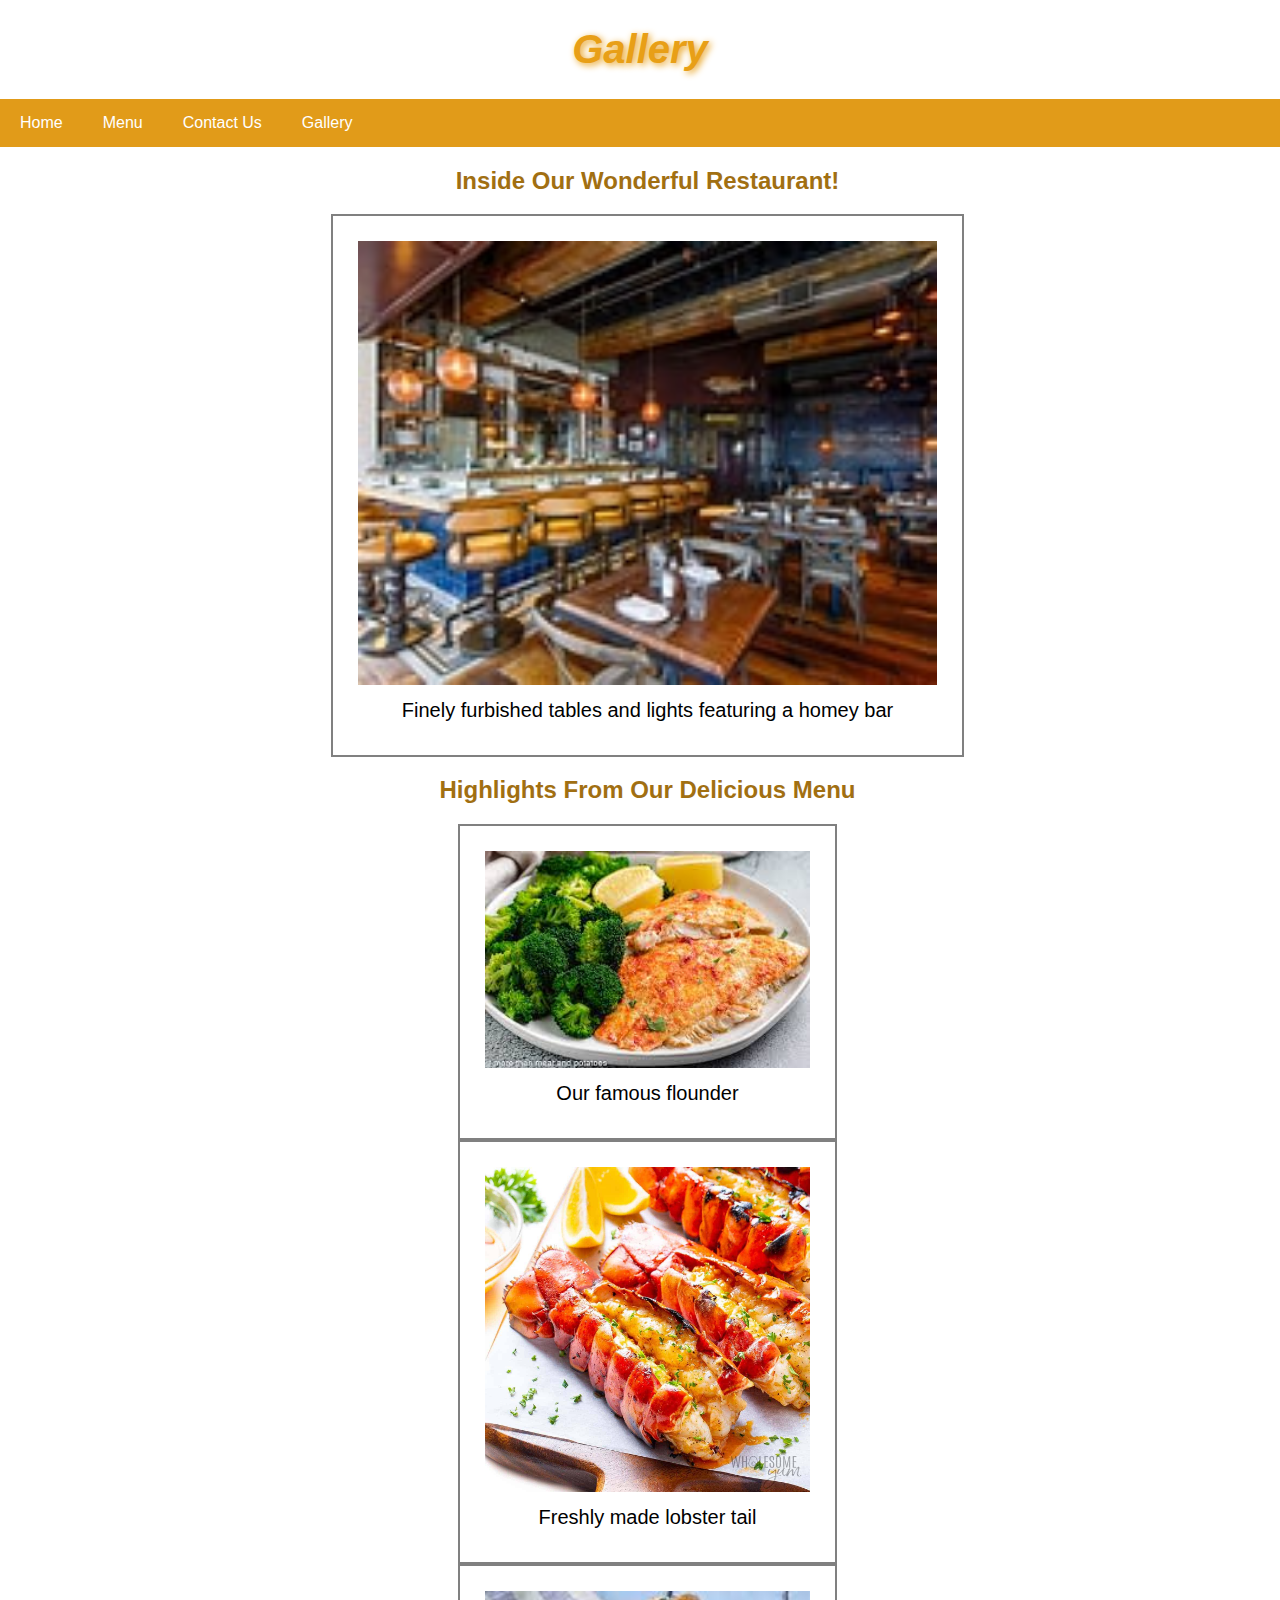
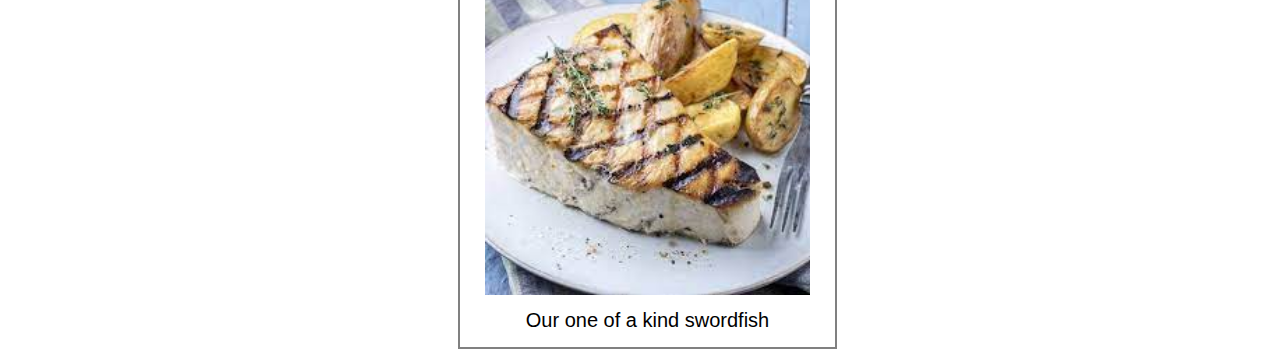
<file: gallery.html>
<!DOCTYPE html>
<html>
    <head>
        <title>Gallery</title>
        <link rel="stylesheet" href="style.css">
        <link rel="icon" type="image/jpeg" href="pictures/faviconRest.jpeg"> 
    </head>

    <body>
        <header>
            <h1>Gallery</h1>
        </header>
        
        <nav class="navbar">
            <ul>
                <li><a href ="index.html">Home</a></li>
                <li><a href ="menu.html">Menu</a></li>
                <li><a href ="contact.html">Contact Us</a></li>
                <li><a href ="gallery.html">Gallery</a></li>
            </ul>
        </nav>
        <main class="galleryMAIN">
            <h2>Inside Our Wonderful Restaurant!</h2>
            <div class="interiorPic">
                <img src="pictures/interior.jpeg" alt = "inside of the restaurant">
                <div class = "description">Finely furbished tables and lights featuring a homey bar</div>
                <br>
            </div>
            <h2>Highlights From Our Delicious Menu</h2>
            <div class="foodGallery">    
                <img src="pictures/flounder.jpeg" alt = "flounder">
                <div class = "description">Our famous flounder</div>
                <br>
            </div>

            <div class="foodGallery">
                <img src="pictures/lobstertail.jpeg" alt = "lobster tail">
                <div class = "description">Freshly made lobster tail</div>
                <br>
            </div>

            <div class="foodGallery">
                <img src="pictures/swordfish.jpeg" alt = "swordfish">
                <div class = "description">Our one of a kind swordfish</div>
            </div>
        </main>
    </body>
</html>
</file>
<file: style.css>
*{
    box-sizing:border-box;
}

body{
    margin: 0;
}

main{
    margin-left: 15px;
    height:100%;
}

h1{
    font-size:40px;
    color:hsl(39, 82%, 50%);
    text-align:center;
    font-style:italic;
    text-shadow:2px 2px 7px;
    font-family:arial;
}

h2, h3{
    color:hsl(39, 80%, 35%);
    font-family:arial;
}

p, div{
    font-family:helvetica;
}

.navbar ul{
    list-style-type: none;
    margin: 0;
    padding: 0;
    overflow: hidden;
    background-color:hsl(39, 80%, 49%);   
}

.navbar a{
    text-decoration: none;
    color: white;
    display: block;
    text-align: center;
    padding: 15px 20px;
    font-family:arial;
}

.navbar li{
    float:left;
}

.navbar a:hover{
    background-color: hsla(39, 48%, 36%, 0.653);
}

.menuMAIN h4{
    text-align:center;
    color:hsl(39, 80%, 35%);
    font-family:arial;
}

.menuMAIN div{
    text-align:center;
}

.firstSection{
    width:70%;
    margin-left:auto;
    margin-right:auto;
    height:500px;
    border-bottom:solid hsl(39,80%,49%);
}

.secondSection{
    width:70%;
    margin-left:auto;
    margin-right:auto;
    height:400px;
    border-bottom:solid hsl(39,80%,49%);
}

.thirdSection{
    width:70%;
    margin-left:auto;
    margin-right:auto;
    height:400px;
    border-bottom:solid hsl(39,80%,49%);
}

.lastsection{
    width:70%;
    margin-left:auto;
    margin-right:auto;
    height:350px;
}

.firstSection .app{
    width:50%;
    float:left;
}

.firstSection .mainCourse{
    width:50%;
    float:left;
}

.secondSection .salad{
    width:50%;
    float:left;
}


.secondSection .fromGrill{
    width:50%;
    float:left;
}

.thirdSection .sides{
    width:50%;
    float:left;
}

.thirdSection .desserts{
    width:50%;
    float:left;

}

.lastsection .bev{
    width:50%;
    float:right;
}

.lastsection .wineBeer{
    width:50%;
    float:left;
}


#outdoorPic{
    padding-top:35px;
    padding-right:20px;
    padding-left: 20px;
    width:70%;
    height:500px;
}

.restInfo{
    width:15%;
    float:left;
    padding-top:15px;
}

.restInfo p, h3{
    text-align:center;
}

.restInfo a{
    display:block;
    text-decoration:none;
    color:black;
    text-align:center;
    font-family:helvetica;
}

.restInfo a:hover{
    color:rgba(0, 0, 0, 0.705);
}

.restInfo table{
    margin-left:auto;
    margin-right:auto;
    font-family:helvetica;
}

.about{
    margin-left:auto;
    margin-right:auto;
    width:60%;
}
.about h3{
    text-align:center;
    text-decoration:underline 2px;
}

.about p{
    text-align:center;
    line-height:1.4em;
}

.review{
    margin-left:auto;
    margin-right:auto;
    width:60%;
}

.review p{
    text-align:center;
    line-height:1.4em;
}

.review h3{
    text-align:center;
    text-decoration:underline 2px;
}

.review .stars{
    text-align:center;
}

.review .stars .fa-solid.fa-star{
    color:yellow;
}

footer{
    margin: 15px;
    display:block;
    clear:both;
}

.interiorPic{
    width:50%;
    margin-left:auto;
    margin-right:auto;
    padding:15px;
    border: 2px solid gray;
}

.foodGallery{
    width:30%;
    margin-left:auto;
    margin-right:auto;
    padding:15px;
    border: 2px solid gray;
}

.foodGallery img{
    width:100%;
    padding:10px;
}

.foodGallery .description{
    text-align:center;
    font-size:20px;
}

.interiorPic img{
    width:100%;
    padding:10px;
}

.galleryMAIN h2{
    text-align:center;
}

.interiorPic .description{
    text-align:center;
    font-size:20px;
}

.contactInfo{
    text-align:center;
    padding:40px;
}

.contactInfo a{
    text-decoration:none;
    color:rgb(216, 134, 20);
    font-size:25px;
}

.contactInfo a:hover{
    color:rgba(216, 134, 20, 0.355);
}

.contactInfo .fa-solid.fa-phone.fa-xl{
    padding:5px;
    color:rgb(216,134,20);
}

.contactInfo .fa-solid.fa-envelope.fa-xl{
    padding:5px;
    color:rgb(216,134,20);
}

.contactInfo .fa-brands.fa-instagram.fa-2xl{
    padding:5px;
    color:rgb(223, 3, 223);
}

.contactInfo .fa-brands.fa-linkedin.fa-2xl{
    padding:5px;
    color:rgb(0, 107, 143);
}
@media screen and (max-width:600px){
    main, aside, section, div, img{
        width:100%;
    }
}
</file>
